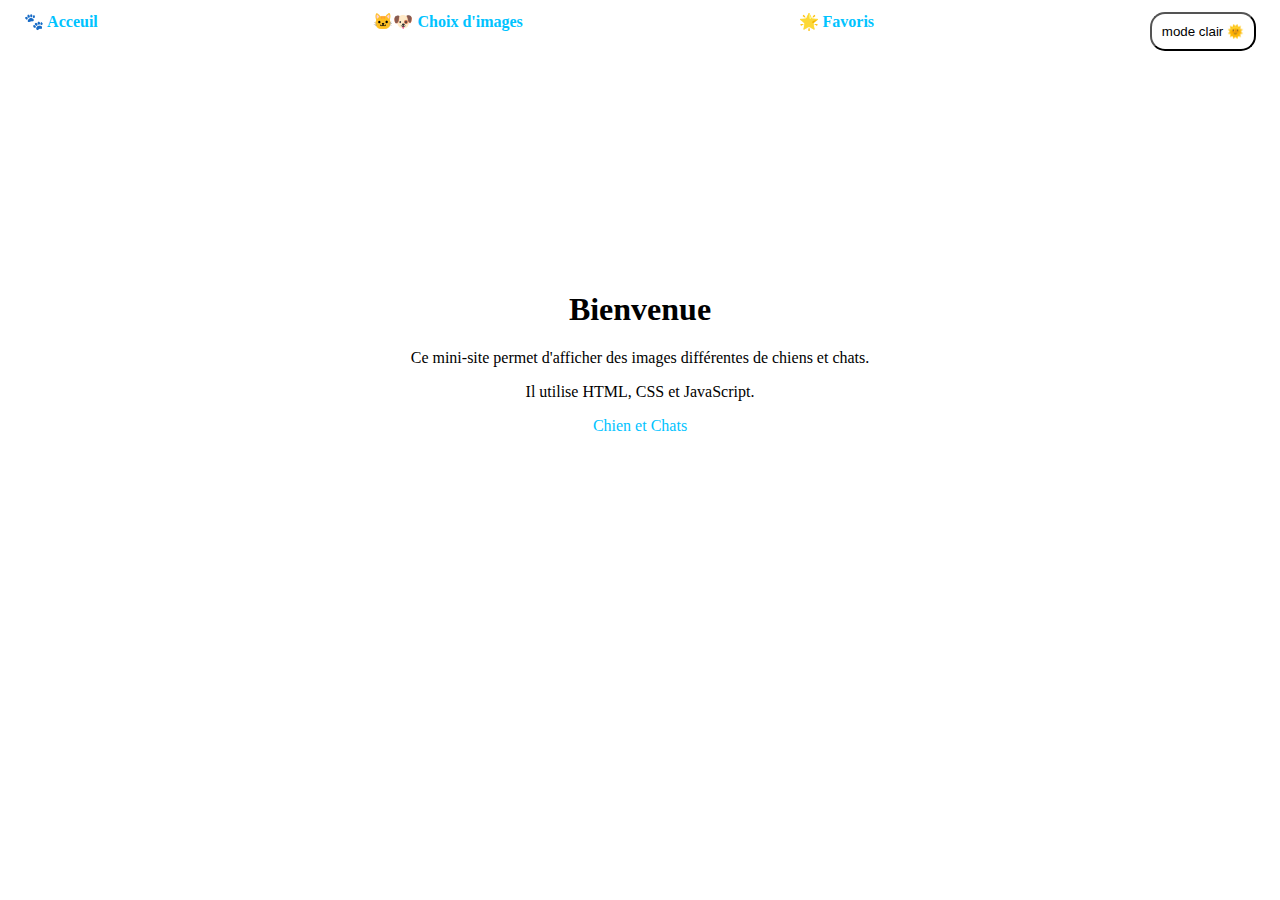
<file: index.html>
<!DOCTYPE html>
<html lang="fr">
<head>
    <meta charset="UTF-8">
    <meta name="viewport" content="width=device-width, initial-scale=1.0">
    <title>Acceuil chiens et chats</title>
    <link rel="stylesheet" href="./assets/CSS/style.css">
    <script src="assets/js/theme.js" defer></script>
</head>
<body>

<header>


<section class="btn">
     <a href="index.html">
        <strong class="retour" id="acceuil">🐾 Acceuil</strong>
    </a>
    <a href="./image.html">
        <strong class="retour" id="acceuil"> 🐱🐶 Choix d'images</strong>
    </a>
    <a href="./favoris.html">
       <strong class="retour" id="acceuil"> 🌟 Favoris</strong>
    </a>
    <button class="change" id="btnTheme">Mode sombre</button>
</section>
</header>

<main>
<section class="para">
    <h1 class="bienvenue">Bienvenue</h1>
    <p>Ce mini-site permet d'afficher des images différentes de chiens et chats.</p>
    <p>Il utilise HTML, CSS et JavaScript.</p>
    <a href="./image.html">Chien et Chats</a>
</section>
</main>


</body>
</html>
</file>
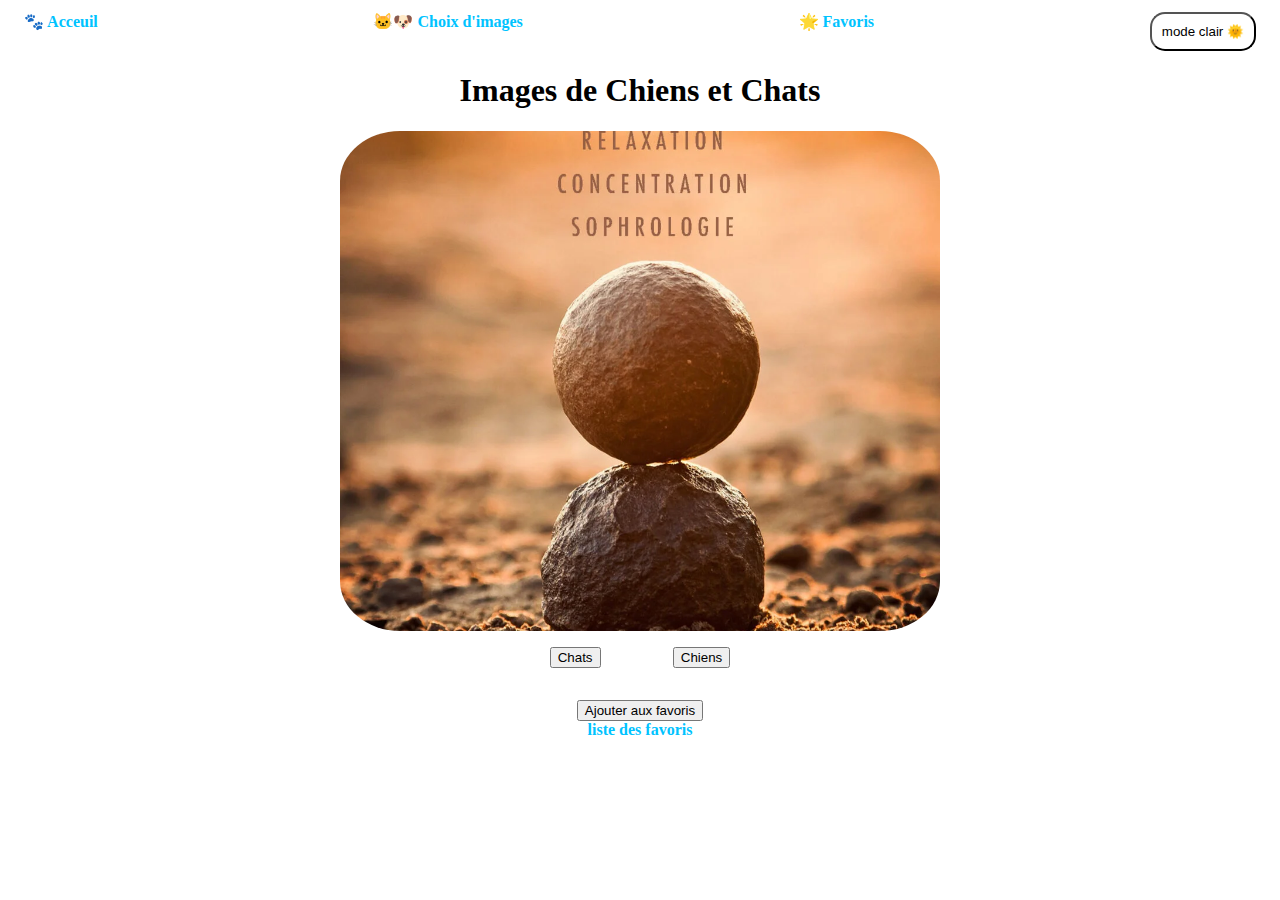
<file: image.html>
<!DOCTYPE html>
<html lang="fr">
<head>
    <meta charset="UTF-8">
    <meta name="viewport" content="width=device-width, initial-scale=1.0">
    <title>Chien et Chats</title>
    <link rel="stylesheet" href="./assets/CSS/style.css">
    <script src="./assets/js/scriptImage.js" defer></script>
    <script src="./assets/js/theme.js" defer></script>
</head>
<body>
<header>
<section class="btn">
     <a href="index.html">
        <strong class="retour" id="acceuil">🐾 Acceuil</strong>
    </a>
    <a href="./image.html">
        <strong class="retour" id="acceuil"> 🐱🐶 Choix d'images</strong>
    </a>
    <a href="./favoris.html">
       <strong class="retour" id="acceuil"> 🌟 Favoris</strong>
    </a>
    <button class="change" id="btnTheme">Mode sombre</button>
</header>

<main>
</section>
    <h1>Images de Chiens et Chats</h1>
<section id="aleatoires">

    <img id="img" src="./assets/images/ZEN.webp" alt="image">

<div id="btn">
    <button id="cat">Chats</button>
    <button id="dog">Chiens</button>
</div>
</section>

<section id="favs">
<div id="btnFavoris">
    <button id="favoris">Ajouter aux favoris</button>
</div>
    <a href="favoris.html">
        <strong class="ajout" id="ajoutFavoris">liste des favoris</strong>
    </a>
</section>

</main>
</body>
</html>
</file>
<file: assets/CSS/style.css>
body{
    transition: background 0.2s, color 0.4s;
}
body.light{
    background: white;
    color: black;
}
body.dark{
    background: black;
    color: white;
}

h1{
    text-align: center;
}

.change{
    padding: 10px;
    cursor: pointer;
    background-color: grey;
    border-radius: 15px;
}

a{
    text-decoration: none;
    color: rgb(0, 195, 255);

}

.btn{
    display: flex;
    justify-content: space-between;
    margin-left: 1rem;
    margin-right: 1rem;
    margin-top: 0.75rem;
}

.para {
    text-align: center;
    margin-top: 15rem;
}

#imgFavoris {
    width: 600px; height: 500px;
    margin: 3rem;
}

#img {
    object-fit: cover;
    width: 600px; height: 500px;
    border-radius: 10%;
    margin-bottom: 1rem;
}

#aleatoires{
    display: flex;
    justify-content: center;
    align-items: center;
    flex-direction: column;
}

#btn{
    display: flex;
    justify-content:space-around;
    width: 20%;
}

#favs{
    display: flex;
    justify-content: center;
    align-items: center;
    flex-direction: column;
    margin-top: 2rem;
}

.retirer{
    padding: 10px;
    cursor: pointer;
    background-color: rgb(17, 15, 15);
    border-radius: 15px;
    color: red
}
.annuler{
    display: flex;
    justify-content: center;
}

.imgFav{
    display: flex;
    justify-content: center;
}

@media screen and (max-width: 767px){
    body {
        width: 100%
    }
}
</file>
